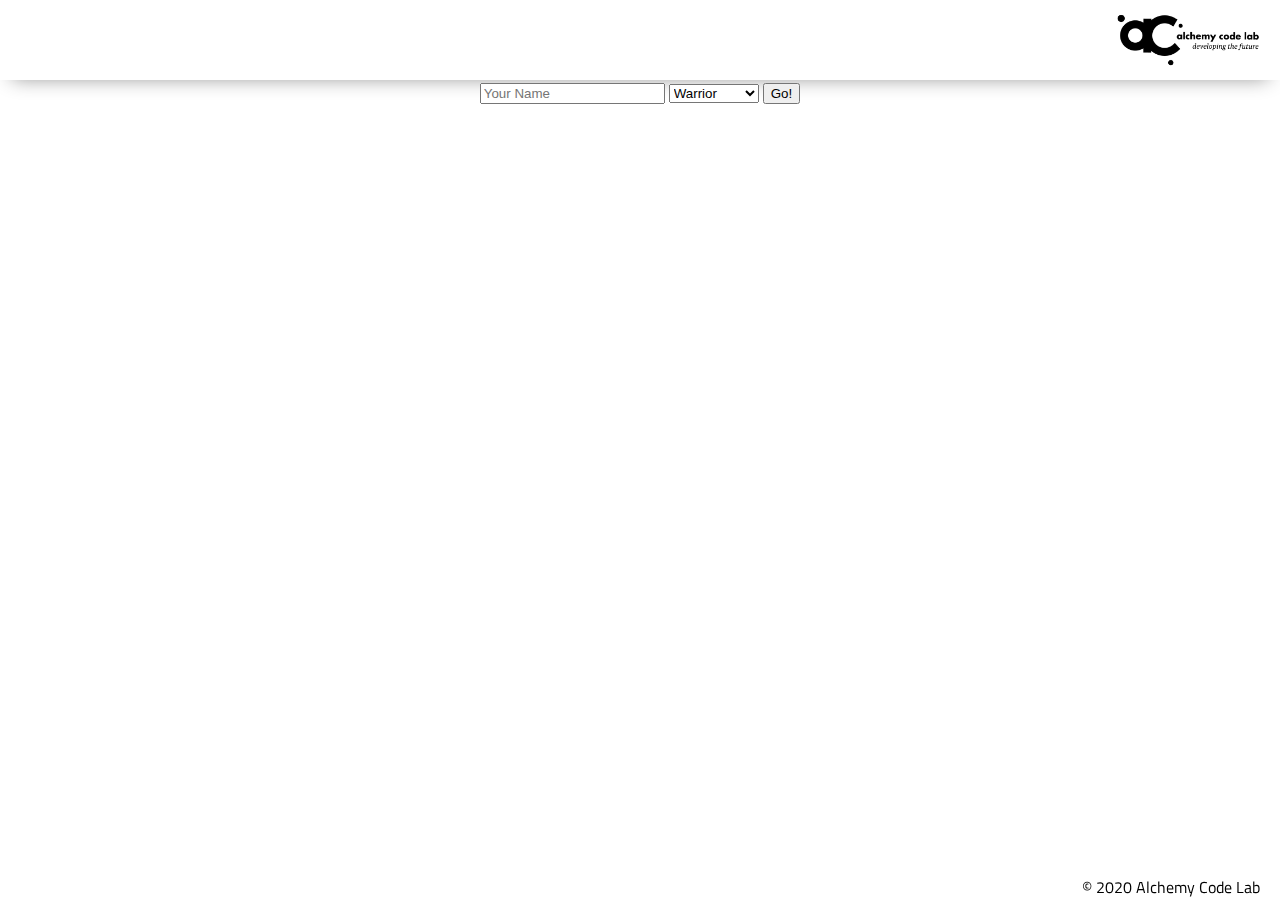
<file: index.html>
<!DOCTYPE html>
<html lang="en">

<head>
    <meta charset="UTF-8">
    <meta name="viewport" content="width=device-width, initial-scale=1.0">
    <meta http-equiv="X-UA-Compatible" content="ie=edge">
    <link href="https://fonts.googleapis.com/css2?family=Titillium+Web:wght@300&display=swap" rel="stylesheet">
    <link rel="stylesheet" href="styles/reset.css">
    <link rel="stylesheet" href="styles/style.css">
    <link rel="stylesheet" href="styles/home.css">
    <title>Document</title>
</head>

<body>
    <header>
        <div class="gutter-right logo">
            <img src="assets/big-logo.png"/>
        </div>
    </header>
    <main>
        <div>
        <form>
            <label>
        <input name="name" placeholder="Your Name">
        <select name="class">
            <option value="warrior">Warrior</option>
            <option value="wizard">Wizard</option>
            <option value="spellSword">SpellSword</option>
            <option value="rogue">Rogue</option>
            <option value="monk">Monk</option>
        </select>
        <button>Go!</button>
    </div>

        </select>

        </form>
        </label>
        
    </main>
    <footer>
        <div class="copy gutter-right">&copy; 2020 Alchemy Code Lab</div>
    </footer>

    <script type="module" src="app.js"></script>
</body>

</html>
</file>
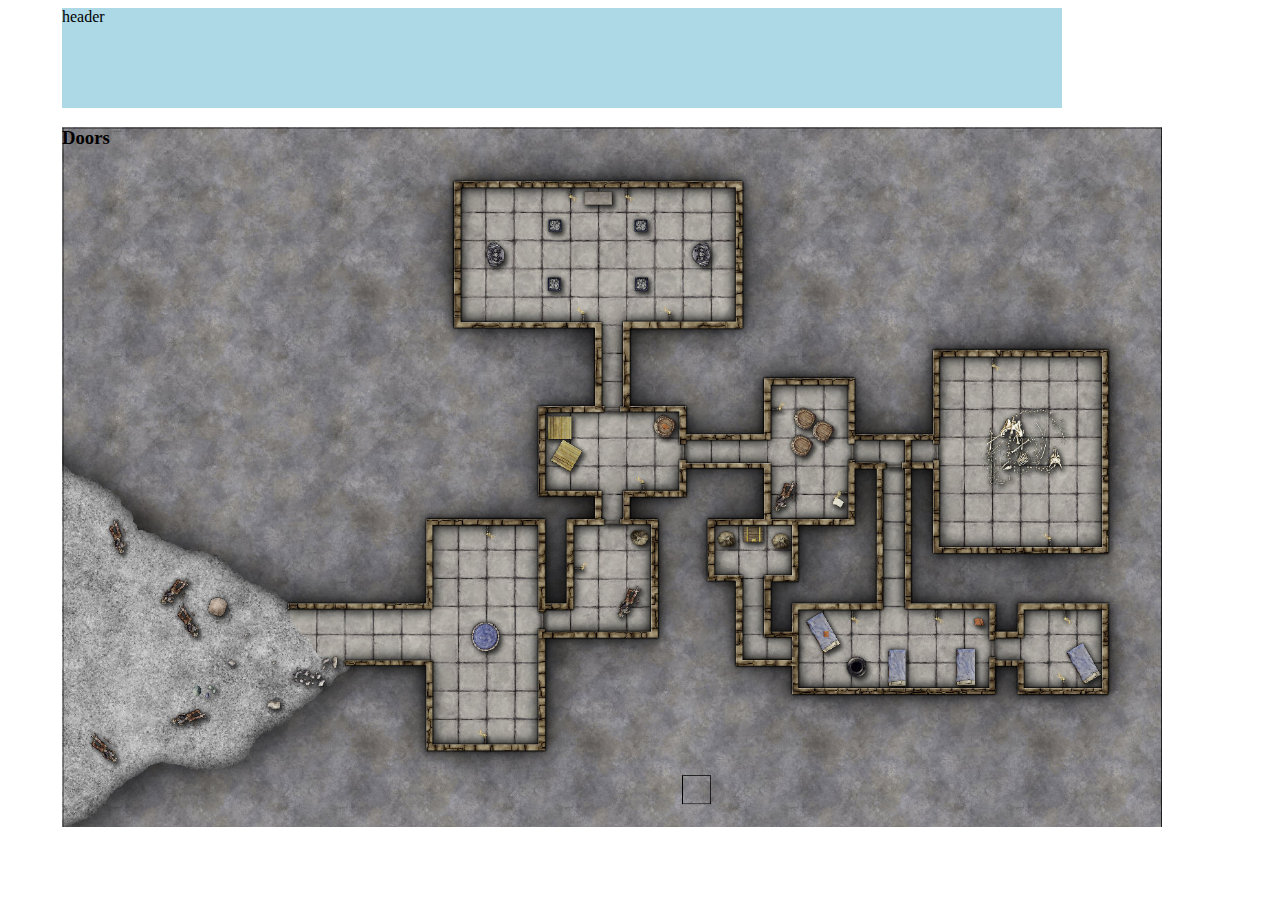
<file: map/index.html>
<!DOCTYPE html>
<html lang="en">
<head>
    <link rel="stylesheet" href="../styles/map.css"
    <meta charset="UTF-8">
    <meta name="viewport" content="width=device-width, initial-scale=1.0">
    <title>Document</title>
</head>
<header>
        header
</header>
<body>
    <section>
        <h3>Doors</h3>
        <ul>
            
        </ul>

    </section>
    
    <script type="module" src="./map-app.js"></script>
</body>
</html>
</file>
<file: styles/style.css>
body {
    
    
    --header-height: 80px;
    --shadow: 0px 10px 20px -12px rgba(0,0,0,0.45);
    --gutter: 30px;
    --footer-height: 25px;
    
    font-family: 'Titillium Web', sans-serif;
    background-color: var(--color2);
}

main {
    display: flex;
    flex-direction: column;
    justify-content: center;
    align-items: center;
    margin-bottom: calc(var(--footer-height));
}

section {
    background-color: var(--color5);
    width: 1000px;
    max-width: 80%;
    display: flex;
    flex-direction: column;
    justify-content: center;
    align-items: center;
    padding-top: var(--gutter);
    padding-bottom: var(--gutter);
    margin-top: var(--gutter);
    margin-bottom: var(--gutter);
    border: solid 2px var(--color1);
}

header {
    display: flex;
    justify-content: flex-end;
    background-color: var(--color3);
    height: var(--header-height);
    box-shadow: var(--shadow);
}

footer {
    display: flex;
    justify-content: flex-end;
    background-color: var(--color3);
    box-shadow: var(--shadow);
}


h2 {
    font-size: 1.8rem;
    font-weight: bold;
}

.gutter-right {
    margin-right: 20px;
}

.main-logo {
    animation: pulse 5s infinite ease-in-out;
}

header img {
    height: var(--header-height);
}



content {
    width: 80%;
}

p {
    margin: var(--gutter);
}
  
footer {
    position: fixed;
    width: 100%;
    bottom: 0;
    height: var(--footer-height);
    display: flex;
    justify-content: flex-end;
    background-color: var(--color3);
    box-shadow: var(--shadow);
}
  
  @keyframes pulse {
    20% {
      transform: rotate3d(-10, -10, -10, 50deg) scale(1.2);
    }

    40% {
        transform: rotate3d(10, 10, -10, 50deg) scale(1);
    }

    60% {
        transform: rotate3d(-10, 10, 10, 50deg) scale(1.2);
      }

    80% {
        transform: rotate3d(10, 10, 10, 50deg) scale(1);
    }

  }
</file>
<file: styles/home.css>
/* add home page styles here */
</file>
<file: styles/map.css>
html {
    display: flex;
    justify-content: center;
    height: 768px;
    width: 1224px;
}
header {
    height: 100px;
    width: 1000px;
    background-color: lightblue;
    margin-bottom: 1em;
}
section {
    height: 700px;
    width: 1100px;
    background-image: url(../assets/map.jpg);
    background-size: cover;
    
}
li {
    font-size: 1em;
    font-family: cursive;
    outline: none;
    
}
a {
    color: brown;
    outline: none;
}
</file>
